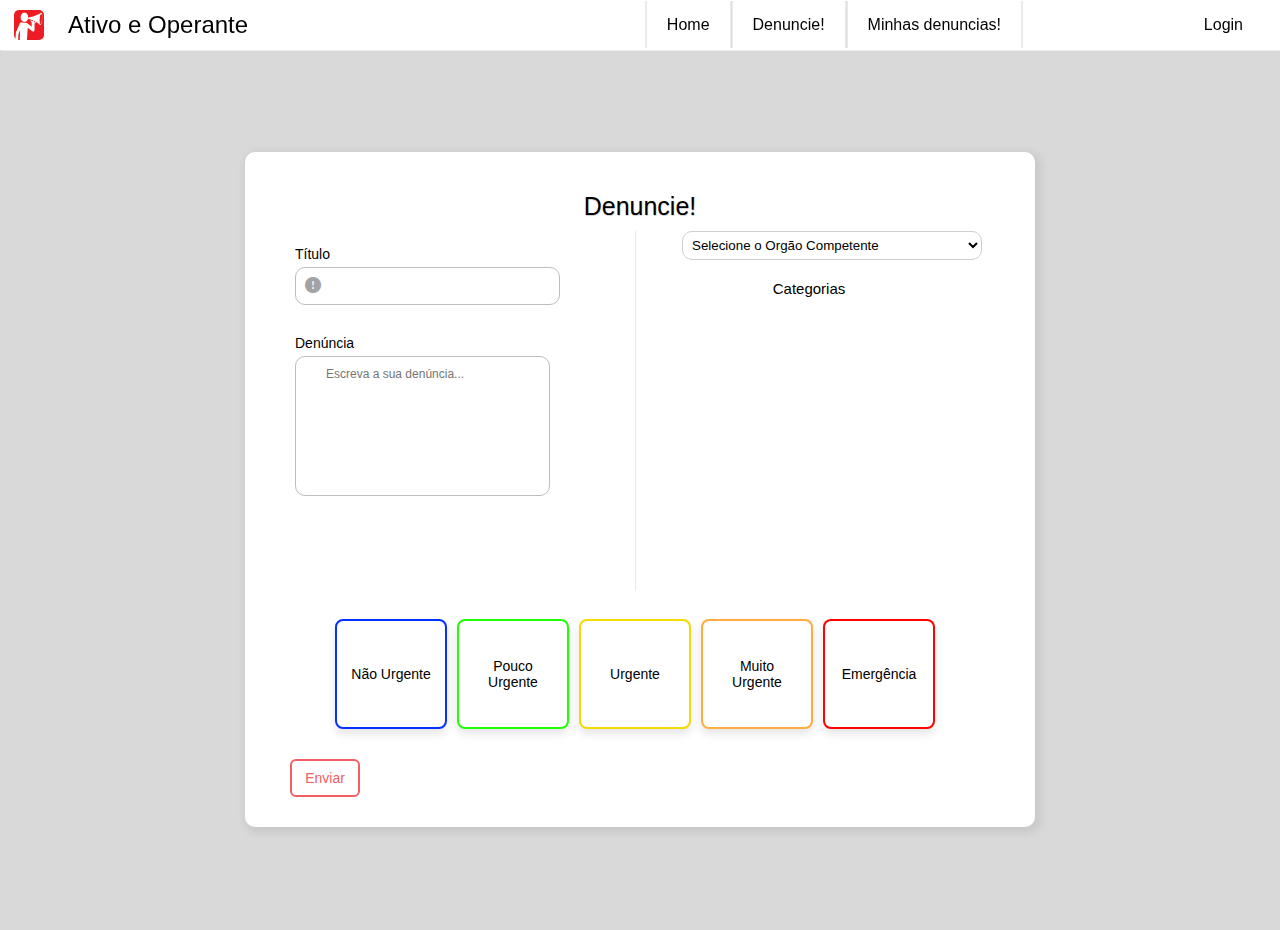
<file: Ativo e Operante/frontend/denuncia.html>
<!DOCTYPE html>
<html lang="pt-br">
<head>
    <meta charset="UTF-8">
    <meta name="viewport" content="width=device-width, initial-scale=1.0">
    <title>Denuncie!</title>
    <link rel="stylesheet" href="css/style.css">
    <link rel="shortcut icon" href="assets/favicon/favicon.png" type="image/x-icon">
</head>
<body>
    <header>  
        <nav>
            <div class="teste">
                <img src="assets/favicon/favicon.png" alt="">
                <a href="index.html" class="logo"> Ativo e Operante</a>
            </div>
            <div class="list">
                <ul class="nav-list">
                    <li><a href="index.html">Home</a></li>
                    <li><a href="denuncia.html">Denuncie!</a></li>
                    <li><a href="denunciasEnviadas.html">Minhas denuncias!</a></li>
                </ul>
            </div>
            <a class="login" id="login"><span>Login</span></a>
            <div id="dropdownLogout" class="dropdown-content">
            <a id="logoutButton">Logout</a>
            </div>
        </nav>
    </header>
    <div class="denuncia">
        <div class="form">
            <p>Denuncie!</p>
            <form action="" id="denunciaForm">
                <div class="func">
                    <div>
                        <div class="input">
                            <span>Título</span>
                            <div class="input-icon-container">
                                <input type="text" name="titulo" class="titulo"  id="title" tabindex=1/>
                                <i class="bi bi-exclamation-circle-fill input-icon"></i>
                            </div>
                        </div>
                        
                        <div class="input">
                            <span>Denúncia</span>
                            <textarea id="report" class="message" placeholder="Escreva a sua denúncia..." tabindex=4></textarea>
                        </div>
                    </div>

                    <div class="vl" style="margin-left: 85px;"></div>

                    <div>
                        <select class="dropdown" id="orgao">
                            <option value="">Selecione o Orgão Competente</option>
                            <!-- <option value=""></option> -->
                        </select>
                        
                        <h2 class="categorias">Categorias</h2>
                        <div class="buttons">
                            <!-- <a class="categoria" onclick="toggleSelection(this)">Buracos</a>
                            <a class="categoria" onclick="toggleSelection(this)">Acidentes</a>
                            <a class="categoria" onclick="toggleSelection(this)">Acidentes</a> -->
                            <!-- cadastrar botões que dirá qual categoria o problema está relacionado -->
                        </div>
                        <input type="hidden" id="categoriaSelecionada" name="categoriaSelecionada">
                    </div>
                </div>

                <div class="urg" id="urgencia">
                    <div class="checkbox-wrapper-16">
                        <label class="checkbox-wrapper">
                            <input type="checkbox" id="NU" class="checkbox-input" value="1"  onclick="checkOnlyOne(this)"/>
                            <span class="checkbox-tile"> 
                                <span class="checkbox-label">Não Urgente</span>
                            </span>
                        </label>
                    </div>
                
                    <div class="checkbox-wrapper-16">
                        <label class="checkbox-wrapper">
                            <input type="checkbox" id="PU" class="checkbox-input" value="2"  onclick="checkOnlyOne(this)"/>
                            <span class="checkbox-tile">
                                <span class="checkbox-label">Pouco <br> Urgente</span>
                            </span>
                        </label>
                    </div>
                
                    <div class="checkbox-wrapper-16">
                        <label class="checkbox-wrapper">
                            <input type="checkbox" id="U" class="checkbox-input" value="3" onclick="checkOnlyOne(this)"/>
                            <span class="checkbox-tile">
                                <span class="checkbox-label"> Urgente</span>
                            </span>
                        </label>
                    </div>
                    
                    <div class="checkbox-wrapper-16">
                        <label class="checkbox-wrapper">
                            <input type="checkbox" id="MU" class="checkbox-input" value="4" onclick="checkOnlyOne(this)"/>
                            <span class="checkbox-tile">
                                <span class="checkbox-label">Muito<br> Urgente</span>
                            </span>
                        </label>
                    </div>
    
                    <div class="checkbox-wrapper-16">
                        <label class="checkbox-wrapper">
                            <input type="checkbox" id="EM" class="checkbox-input" value="5" onclick="checkOnlyOne(this)"/>
                            <span class="checkbox-tile">
                                <span class="checkbox-label">Emergência</span>
                            </span>
                        </label>
                    </div>
                </div>

                <button class="submit" onclick="submitForm(event)">Enviar</button>
            </form>
        </div>
    </div>
</body>

<script src="js/javascript.js"></script>
<script src="js/denuncia.js"></script>

<link rel="stylesheet" href="https://cdn.jsdelivr.net/npm/bootstrap-icons@1.11.3/font/bootstrap-icons.min.css">
  </svg>
</html>
</file>
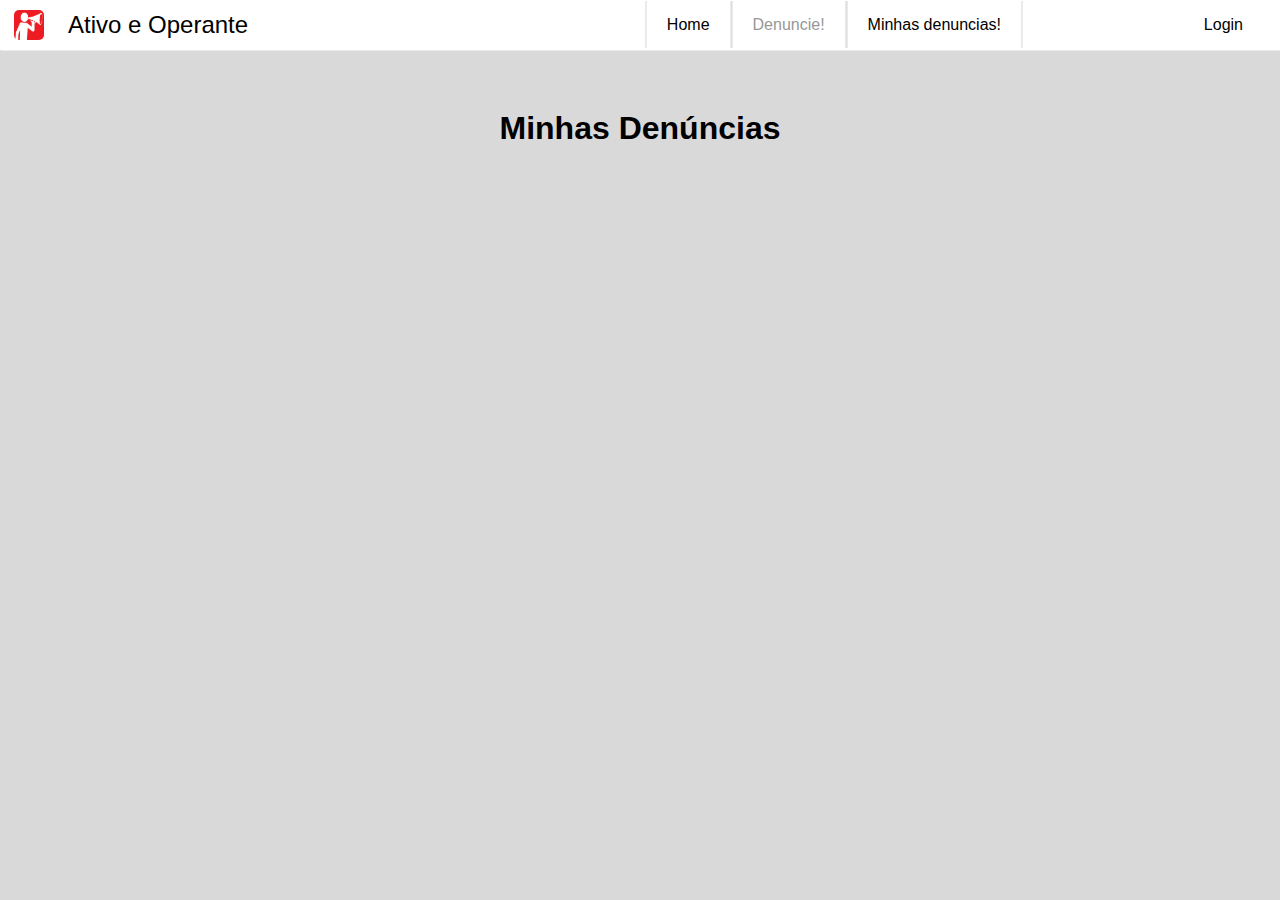
<file: Ativo e Operante/frontend/denunciasEnviadas.html>
<!DOCTYPE html>
<html lang="pt-br">
<head>
    <meta charset="UTF-8">
    <meta name="viewport" content="width=device-width, initial-scale=1.0">
    <title>Ativo e Operante</title>
    <link rel="stylesheet" href="css/style.css">
    <link rel="stylesheet" href="css/mDenun.css">
    <link href="https://fonts.googleapis.com/css2?family=Poppins:wght@200;300;400;500;600&display=swap" rel="stylesheet">
    <link rel="stylesheet" href="https://cdnjs.cloudflare.com/ajax/libs/font-awesome/6.2.1/css/all.min.css" integrity="sha512-MV7K8+y+gLIBoVD59lQIYicR65iaqukzvf/nwasF0nqhPay5w/9lJmVM2hMDcnK1OnMGCdVK+iQrJ7lzPJQd1w==" crossorigin="anonymous" referrerpolicy="no-referrer" />
    <link rel="shortcut icon" href="assets/favicon/favicon.png" type="image/x-icon">
</head>
<body>
    <header>  
        <nav>
            <div class="teste">
                <img src="assets/favicon/favicon.png" alt="">
                <a href="index.html" class="logo"> Ativo e Operante</a>
            </div>
            <div class="list">
                <ul class="nav-list">
                    <li><a href="index.html">Home</a></li>
                    <li><a href="denuncia.html" id="btnDenuncie">Denuncie!</a></li>
                    <li><a href="denunciasEnviadas.html">Minhas denuncias!</a></li>
                </ul>
            </div>
            <a class="login" id="login"><span>Login</span></a>
            <div id="dropdownLogout" class="dropdown-content">
                <a id="logoutButton">Logout</a>
            </div>
        </nav>
    </header>

    
    <!------------------------------------------------------div de login/singin--------------------------------------------------------------------------------->

    <div class="main">
        <div class="wrapper">
            <h2>Faça Login Para Continuar</h2>
            <i class="fas fa-times cross"></i>

            <div class="container">
                <div class="form_container">
                    <div class="btn">
                        <button class="sign_in active">Sign In</button>
                        <button class="sign_up">Sign Up</button>
                    </div>
                    <div class="f">
                        <form action="#" class="form sign_in_form">
                            <div class="input_container">
                                <input type="email" name="" id="email" placeholder="E-mail" required>
                                <i class="fas fa-user-circle"></i>
                            </div>
                            <p id="emailError" class="error-login">
                                
                            <div class="input_container">
                                <input type="password" name="" id="senha" placeholder="Password" class="pass" required>
                                <i class="fas fa-lock"></i>
                            </div>
                            <p id="passwordError" class="error-login"></p>

                            <button class="signin" onclick="login(event)">Sign In</button>
                        </form>
                        <form action="#" class="form sign_up_form">
                            <div class="input_container">
                                <input type="email" name="" id="emailsu" placeholder="E-mail" pattern="[a-z0-9._%+-]+@[a-z0-9.-]+\.[a-z]{2,}$" required>
                                <i class="fa-solid fa-envelope"></i>
                            </div>

                            <div class="input_container">
                                <input type="text" name="" id="document" placeholder="CPF" pattern="\d{11}" required>
                                <i class="fa-solid fa-id-card-clip"></i>
                            </div>

                            <div class="input_container">
                                <input type="password" name="" id="senhasu" placeholder="Senha" class="pass1" pattern="\d*" required>
                                <i class="fas fa-lock"></i>
                                <i class="fas fa-eye eye eye1"></i>
                            </div>
                            <button onclick="signUp()">Sign Up</button>
                        </form>

                        </form>
                    </div>
                </div>
            </div>
        </div>
    </div>
    

    <div class="denuncia">
        <div class="mDen">
            <h1>Minhas Denúncias</h1>
            
            <!-- <div class="den" onclick="toggleDenuncia()">
                <h2>Denúncia 1</h2>
                <div id="denunciaDetails">
                    <p>Texto da denúncia 1</p>
                    <p>Urgência: 1</p>
                    <p>Data: 01/01/2021</p>
                    <p>Orgão: Orgão 1</p>
                    <p>Tipo: Tipo 1</p>
                    <p>Usuário: Usuário 1</p>

                    <p>Feedback: <p>
                </div>
            </div> -->
        </div>
    </div>
</body>

<script src="js/javascript.js"></script>
<script src="js/minhasDen.js"></script>
</html>
</file>
<file: Ativo e Operante/frontend/css/style.css>
*{
    margin: 0;
    padding: 0;
    box-sizing: border-box;
}


body{
    background-color: #dad9d9;
    font-family: Arial, Helvetica, sans-serif;
    color: black;
    min-height: 100vh;
    display: flex;
    flex-direction: column;
}

/* INDEX */

nav {
    display: flex;
    justify-content: space-around;
    align-items: center;
    font-family: Arial, Helvetica, sans-serif;
    background: #ffffff;
    height: 50px;
    top: 0;
    box-shadow: 1px 1px #ffffff7c;
    position: sticky;
    z-index: 10;
}

nav a{
    text-decoration: none;
    transition: 0.3s;
    color: #000;        
}

nav a:hover {
    opacity: 0.7;
    color: #f26065;
}

 
.logo {
    font-size: 24px;
    padding: 10px 8px;
    margin: 4px 2px;
}

.list {
    position: absolute;
    right: 20%;
}

.nav-list {
    list-style: none;
    display: flex;
}

.nav-list a {
    padding: 15px 20px;
    margin: 4px 1px 0 -2px;
    border-left: 2px solid #d3d3d379;
    border-right: 2px solid #d3d3d379; 
}

.nav-list a:hover {
    background-color: #0000000a;
}

.nav-list a:active {
    padding: 14px 19px;
    margin: 3px 1px;
    background-color: #00000023;
}

nav img {
    width: 50px;
    height: 50px;
    border-radius: 15px;
    padding: 10px;
    margin: 4px;
}	 

.disabled {
    cursor: default !important;
    pointer-events: none;
    color: #979797;
}

.teste{
    display: flex;
    align-items: center;
    position: absolute;
    left: 0;
}

.login {
    padding: 10px 15px;
    margin:4px 2px;
    position: absolute;
    right: 20px;
    overflow: hidden;
    user-select: none;
    cursor: pointer;
}

.login i{
    font-size: 130%;
    margin-right: 5px;
}

.login:active {
    background-color: #0000002f;
}

.login::before {
    left: var(--xPos);
    top: var(--yPos);
    width: 0;
    height: 0;
}


.dropdownLogout {
    position: relative;
    display: inline-block;
}

.dropdown-content {
    display: none;
    position: absolute;
    top: 50px;
    right: 0;
    background-color: #f1f1f1;
    min-width: 160px;
    overflow: auto;
    box-shadow: 0px 8px 16px 0px rgba(0,0,0,0.2);
    z-index: 1;
    cursor: pointer;
}

.dropdown-content a {
    color: black;
    padding: 12px 16px;
    text-decoration: none;
    display: block;
}

.dropdownLogout a:hover {
    background-color: #ddd;
}

.show {
    display: block;
}

.sidebar {
    height: 100%;
    width: 200px;
    position: fixed;
    z-index: 1;
    left: 0;
    background-color: #ffffff;
    border: #7e7e7e2a 1px solid;
    padding-top: 60px;
    overflow: auto;
    display: none;
}

.sidebar a {
    padding: 8px 8px 8px 8px;
    text-decoration: none;
    font-size: 15px;
    color: #818181;
    display: block;
    transition: 0.3s;
}

.sidebar a:hover {
    color: #f26065;
}

.open_form{
    position: relative;
    padding: 20px 30px;
    font-size: 20px;
    font-weight: 500;
    background-color: #000;
    color: #fff;
    box-shadow: 0 4px 8px rgba(0,0,0,0.3);
    border-radius: 5px;
    text-decoration: none;
   
}

.open_form::before{
    content: "";
    position: absolute;
    left: var(--xPos);
    top: var(--yPos);
    transform: translate(-50%, -50%);
    width: 0;
    height: 0;
    background-image: linear-gradient(#f36868, #f26065);
    border-radius: 50%;
    transition: width 0.5s, height 0.5s;
}

.open_form:hover::before{
    width: 400px;
    height: 400px;
}

.open_form span{
    position: relative;
    z-index: 1;
}

.open_form:hover{
    color: #fff;
}

.main{
    position: fixed;
    top: 0;
    left: 0;
    right: 0;
    bottom: 0;
    background: rgba(0,0,0,0.6);
    display: flex;
    justify-content: center;
    align-items: center;
    opacity: 0;
    visibility: hidden;
    transition: all 0.5s ease-in-out;
    z-index: 1;
}

.main.active{
    opacity: 1;
    visibility: visible;
}

.wrapper{
    width: 550px;
    max-width: 95%;
    padding: 20px;
    padding-top: 15px;
    background-color: rgb(239, 241, 243);
    border-radius: 5px;
    position: absolute;
    transform: translateY(-115%);
    transition: .7s cubic-bezier(0.175, 0.885, 0.32, 1.127);
}

.main.active .wrapper{
    transform: translateY(0);
}

.wrapper .fa-times{
    position: absolute;
    top: 11px;
    right: 40px;
    font-size: 25px;
    color: #979faf;
    transition: 0.2s;
    cursor: pointer;
}

.wrapper .fa-times:hover{
    color: #52504e;
}

.wrapper h2{
    text-align: center;
    font-size: 18px;
    color: #52504e;
    margin-bottom: 7px;
}

.container{
    width: 100%;
    padding: 20px;
    background: #ffffff;
    border-radius: 5px;
}

.form_container{
    width: 100%;
    background: #ffffff;
    padding-bottom: 20px;
    border: 1px solid rgb(221, 221, 221);
    border-top: none;
}

.btn{
    display: flex;
    width: 100%;
    margin-bottom: 8px;
}

.btn button{
    border: none;
    outline: none;
    background-color: rgb(233, 235, 238);
    color: rgb(136, 136, 136);
    width: 50%;
    padding: 12px;
    border-top: 2px solid rgb(233, 235, 238);
    font-size: 20px;
    font-weight: 600;
    cursor: pointer;
}

.container button:hover{
    color: #d11717;
    transition: .3s ease-in-out;
}

.container button.active{
    color: rgb(85, 85, 85);
    border-top-color: #f26065;
    background-color: #fff;
    cursor: auto;
}

.form_container form{
    padding: 27px;
    padding-bottom: 6px;
    padding-left: 5px;
    width: 490px;
}

.form_container .sign_up_form{
    display: none;
}

.input_container{
    position: relative;
    width: 100%;
}

.input_container input:not([type = checkbox]){
    display: block;
    margin-bottom: 15px;
    width: 100%;
    border-radius: 5px;
    border: 1px solid rgb(194, 199, 208);
    box-shadow: rgb(151 159 175 / 10%) 0px 1px 2px inset, rgb(151 159 175 / 5%) 0px 1px 15px inset;
    padding: 10px;
    font-size: 16px;
    font-weight: 500;
    line-height: 1.5em;
    padding-left: 42px;
    color: rgb(64, 64, 64);
}

.input_container i{
    position: absolute;
    top: 50%;
    transform: translateY(-50%);
    color: #979faf;
    font-size: 22px;
}

.fa-user-circle, .fa-lock, .fa-envelope, .fa-id-card-clip{
    left: 10px;
}

.eye{
    right: 10px;
    cursor: pointer;
    display: none;
}

.fa-eye-slash{
    font-size: 20px !important;
}

.error-login {
    color: red;
    
}

.eye:hover{
    color: #52504e;
}

input:not([type = checlbox]):is(:focus, :valid) + i{
    color: #52504e;
}

.f button{
    width: 100%;
    border: none;
    outline: none;
    margin-top: 20px;
    border: 5px;
    padding: 9px;
    background-image: linear-gradient(#f36868, #f26074);
    border: 1px solid #f26065;
    color: #fff;
    border-radius: 3px;
    font-size: 16px;
    font-weight: 600;
    cursor: pointer;
}

form button:hover{
    color: #fff;
}

.hero-image {
    background: url("/assets/img/Presidente_Prudente.JPG");
    background-color: #cccccc;
    height: 500px;
    background-position: center;
    background-repeat: no-repeat;
    background-size: cover;
    position: static;
}

.hero-text {
    text-align: center;
    position: relative;
    top: 50%;
    left: 50%;
    transform: translate(-50%, -50%);
    color: #f8f8f8;
    text-shadow: #000000 1px 1px 1px;
}

.hero-text h1 {
    font-size: 50px;
    font-family: Arial, Helvetica, sans-serif;
    color: #f26065;
}

.card-buttons {
    display: flex;
    justify-content: center;
    align-items: center;
}

.card {
    display: flex;
    flex-direction: column;
    justify-content: center;
    border-radius: 10px;
    background-color: #ffffff;
    box-shadow: 3px 3px 8px 3px #00000013;
    padding: 20px;
    width: 300px;
    height: 200px;
    text-align: center;
    font-family: Arial, Helvetica, sans-serif;  
    font-size: 17px;
}

.card:hover {
    background-color: #f8f8f8;
}

.card-header h1 {
    padding-bottom: 15px;
    font-size: 25px;
}

.card-button {
    text-decoration: none;
    color: #000;
    margin: 40px;
    border-radius: 10px;
}

.card-button:hover {
    color: #f26065;
    box-shadow: 3px 3px 8px 3px #00000013;
    transform: translate3d(1px, 2px, 0);
    transition: 0.1s;
}

/* FORM DE DENUNCIA */

.denuncia {
    top: 0;
    left: 0;
    width: 100%;
    height: 100%;
    display: flex;
    justify-content: center;
    align-items: center;
}

.denuncia .form {
    width:790px;
    float: left;
    background-color: #ffffff;
    padding-top: 40px;
    padding-bottom: 20px;
    margin-top: 8%;
    margin-bottom: 8%;
    border-radius: 10px;
    box-shadow: 3px 3px 8px 3px #00000013;
}

.denuncia .form p {
    text-align: center;
    margin-bottom: 10px;
    font-size: 25px;
    font-family: Arial, Helvetica, sans-serif;
    text-shadow: 0.5px 0.5px 1px #14010134;

}

.denuncia .form span {
    display:block;
    width: 100px;
    padding: 5px 0;
    font: 14px 'Arial', sans-serif;
}

.func {
    display: flex;
}

.input {
    margin: 10px 0 0 50px;
}

.titulo {
    width: 100% !important; /* Adjust this value to your needs */
    box-sizing: content-box;
    color:#000000;
    /*fazer com que o placeholder nao seja escondido pelo padding*/
    padding: 10px 10px 10px 15px;
    font: 14px'Arial', Verdana, Helvetica, sans-serif;
    margin-bottom: 15px;
}

.nome {
    box-sizing: content-box;
    color:#000000;
    /*fazer com que o placeholder nao seja escondido pelo padding*/
    padding: 10px 10px 10px 15px;
    font: 14px'Arial', Verdana, Helvetica, sans-serif;
    margin-bottom: 15px;
}

.denuncia .form textarea {
    float:left;
    border:0px;
    width:255px;
    height:140px;
    padding:10px 10px 10px 10px;
    font: 12px 'Arial', Verdana, Helvetica, sans-serif;
    color:#000000;
    resize: none;
}

.denuncia .form input {
    border: #bdbdbd solid 1px;
    border-radius: 10px;
    width: 60px;
    padding-left: 30px;
}

input:not([type = checlbox]):is(:focus, :valid) + i{
    color: #a3a3a3;
}

.input {
    margin: 10px 0 0 50px;
}

.input-icon-container {
    position: relative;
    display: inline-block;
}

.input-icon {
    position: absolute;
    left: 10px;
    top: 35%;
    transform: translateY(-50%);
}

.denuncia .form textarea.message {
    background: #ffffff url(http://img3.uploadhouse.com/fileuploads/17737/1773701229ed8c2f465a8274623ca8976adaf196.png) no-repeat 10px 8px;
    border: #bdbdbd solid 1px;
    border-radius: 10px;
    padding-left: 30px;
}


.vl {
    border-left: 1px solid #b4b4b44b;
    height: 360px;
}

.dropdown {
    margin-left: 46px;
    padding: 5px 5px;
    width: 300px;
    border-radius: 10px;
    border: #cfcfcf solid 1px;
    background-color: #ffffff;
}

.buttons {
    margin-left: 45px;
}

.categorias {
    font-size: 15px;
    text-align: center;
    margin: 20px 0 0;
    color: #000000;
    font-weight: lighter;
    font-family: Arial, Helvetica, sans-serif;
}

.categoria {
    align-self: center;
    background-color: #fff;
    background-size: 4px 3px;
    border-radius: 15px 225px 255px 15px 15px 255px 225px 15px;
    border-style: solid;
    border-width: 1px;
    /* deixe o botao com sombras apenas na direita e embaixo */
    box-shadow: 1px 1px 3px 1px #1818182d;
    box-sizing: border-box;
    color: #f26065;
    cursor: pointer;
    display: inline-block;
    font-family: Neucha, sans-serif;
    line-height: 23px;
    outline: none;
    text-decoration: none;
    transition: all 235ms ease-in-out;
    user-select: none;
    -webkit-user-select: none;
    touch-action: manipulation;
    margin: 10px 5px 5px 5px;
    width: 140px;
    height: 38.2px;
    font-size: 12px;
}

.categoria:hover {
  transform: translate3d(0, 2px, 0);
  color: #f26065;
}


a.categoria {
    text-align: center;
    background-color: #fff;
    background-size: 4px 3px;
    border-style: solid;
    border-width: 9px;
    border-color: #36363600;
    /* deixe o botao com sombras apenas na direita e embaixo */
    box-shadow: 3px 3px 4px 1px #1818182d;
    box-sizing: border-box;
    color: #f26065;
    cursor: pointer;
    display: inline-block;
    font-family: Neucha, sans-serif;
    line-height: 23px;
    outline: none;
    font-size: 12px;
    text-decoration: none;
    transition: all 235ms ease-in-out;
    -webkit-user-select: none;
    touch-action: manipulation;
    margin: 10px 5px 5px 5px;
    width: 140px;
    height: 38.2px;
}

a.categoria:hover {
  transform: translate3d(0, 2px, 0);
  color: #f26065;
  border-style: solid;
  border-width: 9px;
  border-color: #36363600;
  box-shadow: 2px 2px 4px 1px #1818182d;

}

.selected {
    text-align: center;
    background-color: #f26065;
    background-size: 4px 3px;
    border-style: solid;
    border-width: 9px;
    border-color: #ffffff00;
    /* deixe o botao com sombras apenas na direita e embaixo */
    box-sizing: border-box;
    color: #ffffff;
    cursor: pointer;
    display: inline-block;
    font-family: Neucha, sans-serif;
    line-height: 23px;
    outline: none;
    font-size: 12px;
    text-decoration: none;
    transition: all 235ms ease-in-out;
    -webkit-user-select: none;
    touch-action: manipulation;
    margin: 10px 5px 5px 5px;
    width: 140px;
    height: 38.2px;
    transform: translate3d(0, 6px, 0);
}

.selected:hover {
    color: #ffffff;
}

.urg {
    display: flex;
    margin-left: 90px;
    margin-top: 10px;
}

.checkbox-wrapper-16 *,
.checkbox-wrapper-16 *:after,
.checkbox-wrapper-16 *:before {
    box-sizing: border-box;
}

.checkbox-wrapper-16 .checkbox-input {
    visibility: hidden;
}

.checkbox-wrapper-16.checkbox-wrapper-16:nth-child(1) .checkbox-input:checked + .checkbox-tile:before {
    transform: scale(1);
    opacity: 1;
    background-color: #416cda;
    border-color: #2260ff;
}
.checkbox-wrapper-16.checkbox-wrapper-16:nth-child(2) .checkbox-input:checked + .checkbox-tile:before {
    transform: scale(1);
    opacity: 1;
    background-color: #34ff22;
    border-color: #4eda41;
}

.checkbox-wrapper-16.checkbox-wrapper-16:nth-child(3) .checkbox-input:checked + .checkbox-tile:before {
    transform: scale(1);
    opacity: 1;
    background-color: #f3db03fd;
    border-color: #e9d208fd;
}
.checkbox-wrapper-16.checkbox-wrapper-16:nth-child(4) .checkbox-input:checked + .checkbox-tile:before {
    transform: scale(1);
    opacity: 1;
    background-color: #ffac3ffd;
    border-color: #e6870afd;
}
.checkbox-wrapper-16.checkbox-wrapper-16:nth-child(5) .checkbox-input:checked + .checkbox-tile:before {
    transform: scale(1);
    opacity: 1;
    background-color: #ff0000fd;
    border-color: #c02020fd;
}

.checkbox-wrapper-16:nth-child(1) .checkbox-input:checked + .checkbox-tile .checkbox-label{
    color: #003cff;
}
.checkbox-wrapper-16:nth-child(2) .checkbox-input:checked + .checkbox-tile .checkbox-label{
    color: #1cdf03;
}
.checkbox-wrapper-16:nth-child(3) .checkbox-input:checked + .checkbox-tile .checkbox-label{
    color: #dac508fd;
}
.checkbox-wrapper-16:nth-child(4) .checkbox-input:checked + .checkbox-tile .checkbox-label{
    color: #ffac3ffd;
}
.checkbox-wrapper-16:nth-child(5) .checkbox-input:checked + .checkbox-tile .checkbox-label{
    color: #ff0000fd;
}

.checkbox-wrapper-16 .checkbox-input:focus + .checkbox-tile {
    border-color: #2260ff;
    box-shadow: 0 5px 10px rgba(0, 0, 0, 0.1), 0 0 0 4px #b5c9fc;
}

.checkbox-wrapper-16:nth-child(1) .checkbox-tile{
    display: flex;
    flex-direction: column;
    align-items: center;
    justify-content: center;
    width: 7rem;
    min-height: 110px;
    border-radius: 0.5rem;
    border: 2px solid #0331ff;
    background-color: #fff;
    box-shadow: 0 5px 10px rgba(0, 0, 0, 0.1);
    transition: 0.15s ease;
    cursor: pointer;
    position: relative;
    margin-right: 10px;
}

.checkbox-wrapper-16:nth-child(2) .checkbox-tile{
    display: flex;
    flex-direction: column;
    align-items: center;
    justify-content: center;
    width: 7rem;
    min-height: 110px;
    border-radius: 0.5rem;
    border: 2px solid #20ff03;
    background-color: #fff;
    box-shadow: 0 5px 10px rgba(0, 0, 0, 0.1);
    transition: 0.15s ease;
    cursor: pointer;
    position: relative;
    margin-right: 10px;
}

.checkbox-wrapper-16:nth-child(3) .checkbox-tile{
    display: flex;
    flex-direction: column;
    align-items: center;
    justify-content: center;
    width: 7rem;
    min-height: 110px;
    border-radius: 0.5rem;
    border: 2px solid #f3db03fd;
    background-color: #fff;
    box-shadow: 0 5px 10px rgba(0, 0, 0, 0.1);
    transition: 0.15s ease;
    cursor: pointer;
    position: relative;
    margin-right: 10px;
}

.checkbox-wrapper-16:nth-child(4) .checkbox-tile{
    display: flex;
    flex-direction: column;
    align-items: center;
    justify-content: center;
    width: 7rem;
    min-height: 110px;
    border-radius: 0.5rem;
    border: 2px solid #ffac3ffd;
    background-color: #fff;
    box-shadow: 0 5px 10px rgba(0, 0, 0, 0.1);
    transition: 0.15s ease;
    cursor: pointer;
    position: relative;
    margin-right: 10px;
}

.checkbox-wrapper-16:nth-child(5) .checkbox-tile{
    display: flex;
    flex-direction: column;
    align-items: center;
    justify-content: center;
    width: 7rem;
    min-height: 110px;
    border-radius: 0.5rem;
    border: 2px solid #ff0000fd;
    background-color: #fff;
    box-shadow: 0 5px 10px rgba(0, 0, 0, 0.1);
    transition: 0.15s ease;
    cursor: pointer;
    position: relative;
    margin-right: 10px;
}

.checkbox-wrapper-16 .checkbox-tile:before {
    content: "";
    position: absolute;
    display: block;
    width: 1.25rem;
    height: 1.25rem;
    border: 2px solid #b5bfd9;
    background-color: #fff;
    border-radius: 50%;
    top: 0.25rem;
    left: 0.25rem;
    opacity: 0;
    transform: scale(0);
    transition: 0.25s ease;
    background-image: url("data:image/svg+xml,%3Csvg xmlns='http://www.w3.org/2000/svg' width='192' height='192' fill='%23FFFFFF' viewBox='0 0 256 256'%3E%3Crect width='256' height='256' fill='none'%3E%3C/rect%3E%3Cpolyline points='216 72.005 104 184 48 128.005' fill='none' stroke='%23FFFFFF' stroke-linecap='round' stroke-linejoin='round' stroke-width='32'%3E%3C/polyline%3E%3C/svg%3E");
    background-size: 12px;
    background-repeat: no-repeat;
    background-position: 50% 50%;
    
}

.checkbox-wrapper-16 .checkbox-tile:hover:before {
    transform: scale(1);
    opacity: 1;
}

.checkbox-wrapper-16 .checkbox-label {
    color: #000000;
    transition: 0.375s ease;
    text-align: center;
}

.submit {
    --color: #f26065;
    font-family: inherit;
    display: inline-block;
    width: 5em;
    height: 2.7em;
    line-height: 2.5em;
    overflow: hidden;
    cursor: pointer;
    margin: 20px 10px 20px 45px;
    font-size: 14px;
    z-index: 1;
    color: var(--color);
    border: 2px solid var(--color);
    border-radius: 6px;
    position: relative;
    top: 10px;
    left: 0;
    background-color: #ffffff;
}

.submit::before {
    position: absolute;
    content: "";
    background: var(--color);
    width: 150px;
    height: 200px;
    z-index: -1;
    border-radius: 50%;
}

.submit:hover {
    color: white;
}

.submit:before {
    top: 100%;
    left: 100%;
    transition: 0.3s all;
}

.submit:hover::before {
    top: -30px;
    left: -30px;
}

.footer-content {
    display: grid;
    margin-top: auto;
    justify-content: center;
    align-items: center;
    background-color: #ffffff;
    color: #000000;
    height: 150px;
    font-size: 17px;
    font-family: Arial, Helvetica, sans-serif;
    text-align: center;
    width: 100%;
    flex-direction: column;
}
</file>
<file: Ativo e Operante/frontend/css/mDenun.css>
h1 {
    text-align: center;
    margin: 20px;
    color: #000000;

}

h2 {
    padding-top: 10px;
    user-select: none;
}



.mDen {
    width: 80%;
    margin: 20px auto;
    padding: 20px;
}

.den {
    background-color: #fff;
    border-radius: 30px;
    margin: 20px;
    padding: 20px;
}

.den:hover {
    cursor: pointer;
    background-color: #ffffff9f;
}

#denunciaDetails {
    max-height: 0;
    overflow: hidden;
    transition: max-height 0.2s ease-out;
    padding-top: 10px;
}

p {
    padding: 3px;
}
</file>
